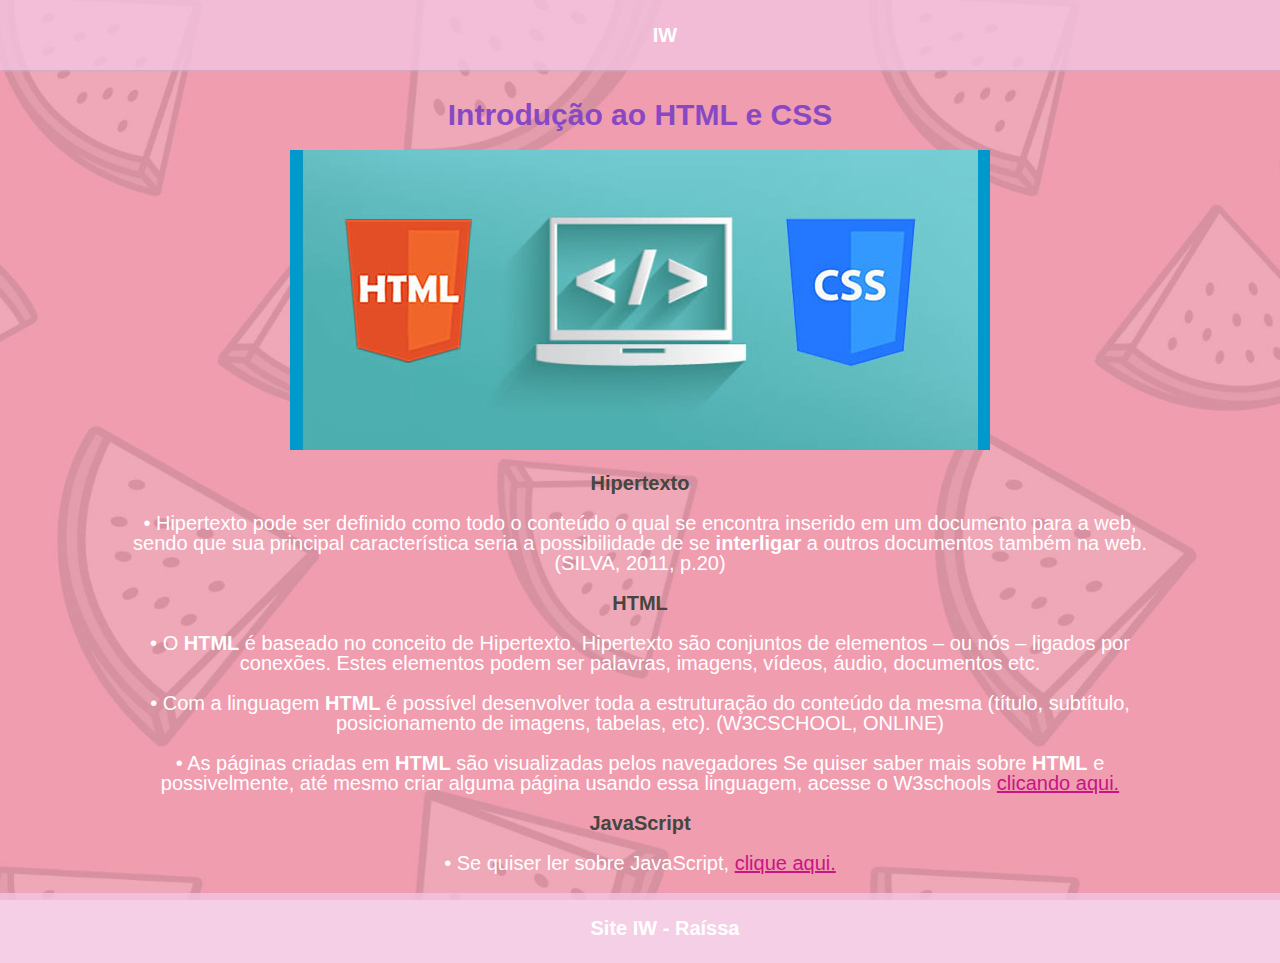
<file: index.html>
<!DOCTYPE html>
<html lang="pt-br">
<head>

    <meta charset="UTF-8">
    <meta http-equiv="X-UA-Compatible" content="IE=edge">
    <meta name="viewport" content="width=device-width, initial-scale=1.0">
    <link rel="shortcut icon" href="img/Raindropmemory-Merry-Go-Round-Folder-cat.ico" type="image/x-icon">
    <title>Aulas IW</title>
    <link rel="stylesheet" href ="reset.css">
    <link rel="stylesheet" href="style.css">

</head>

    <body>

        <header>
            <nav>
                <h1 style="color:rgb(255, 255, 255)"><strong>IW</strong></h1>
            </nav>
        </header>

         <div class="container">
    <div class="textos">

<div>

    <h1 style="font-size: 30px"><br> <strong>Introdução ao HTML e CSS</strong> <br></h1>
</div>

<div class="htmlcss">
    <picture>
        <br>
        <img src="img/htmlcss.jpg" title="HTML e CSS" alt="Imagem sobre html e css" style="width: auto; height: auto ">
     </picture>

</div>

<div>
    <h2><br><strong>Hipertexto</strong><br></h2>
    
        <p><br> • Hipertexto pode ser definido como todo o conteúdo o qual se encontra inserido em um documento para a web, sendo que sua principal característica seria a possibilidade de se <strong>interligar </strong> a outros documentos também na web. (SILVA, 2011, p.20)
        <!-- o <br> serve para quebrar parágrafos --> <p>
        
</div>

<div>
        <br>
        
        <h3><strong>HTML</strong></h3>
        <br>
        <p> 
            • O <strong>HTML</strong> é baseado no conceito de Hipertexto. Hipertexto são conjuntos de elementos – ou nós – ligados por conexões. Estes elementos podem ser palavras, imagens, vídeos, áudio, documentos etc.
        </p>
        <br>
</div>

<div>
        <p>
             • Com a linguagem <strong>HTML</strong> é possível desenvolver toda a estruturação do conteúdo da mesma (título, subtítulo, posicionamento de imagens, tabelas, etc). (W3CSCHOOL, ONLINE)
        ​</p>

        <br>

</div>

<div>
         <p>

         • As páginas criadas em <strong>HTML</strong> são visualizadas pelos navegadores
         Se quiser saber mais sobre <strong>HTML</strong> e possivelmente, até mesmo criar alguma página usando essa linguagem, acesse o W3schools <a title="W3" style="color:mediumvioletred" href="https://www.w3schools.com/html/default.asp" target="_blank" rel="external"><i>clicando aqui.</i></a> 

        </p>

</div>

<div>
 

        <h4><br><strong>JavaScript</strong></h4>
        <br>

        <p> • Se quiser ler sobre JavaScript, <a title="Página 2: JavaScript" style="color:mediumvioletred" href="p2.html" rel="next"><i>clique aqui.</i></a> </p>

        <br>

</div>     
        </div>
            </div>

<footer>

    <p style="color: white"> <strong>Site IW - Raíssa</strong></p>

</footer>
</body>
</html>
</file>
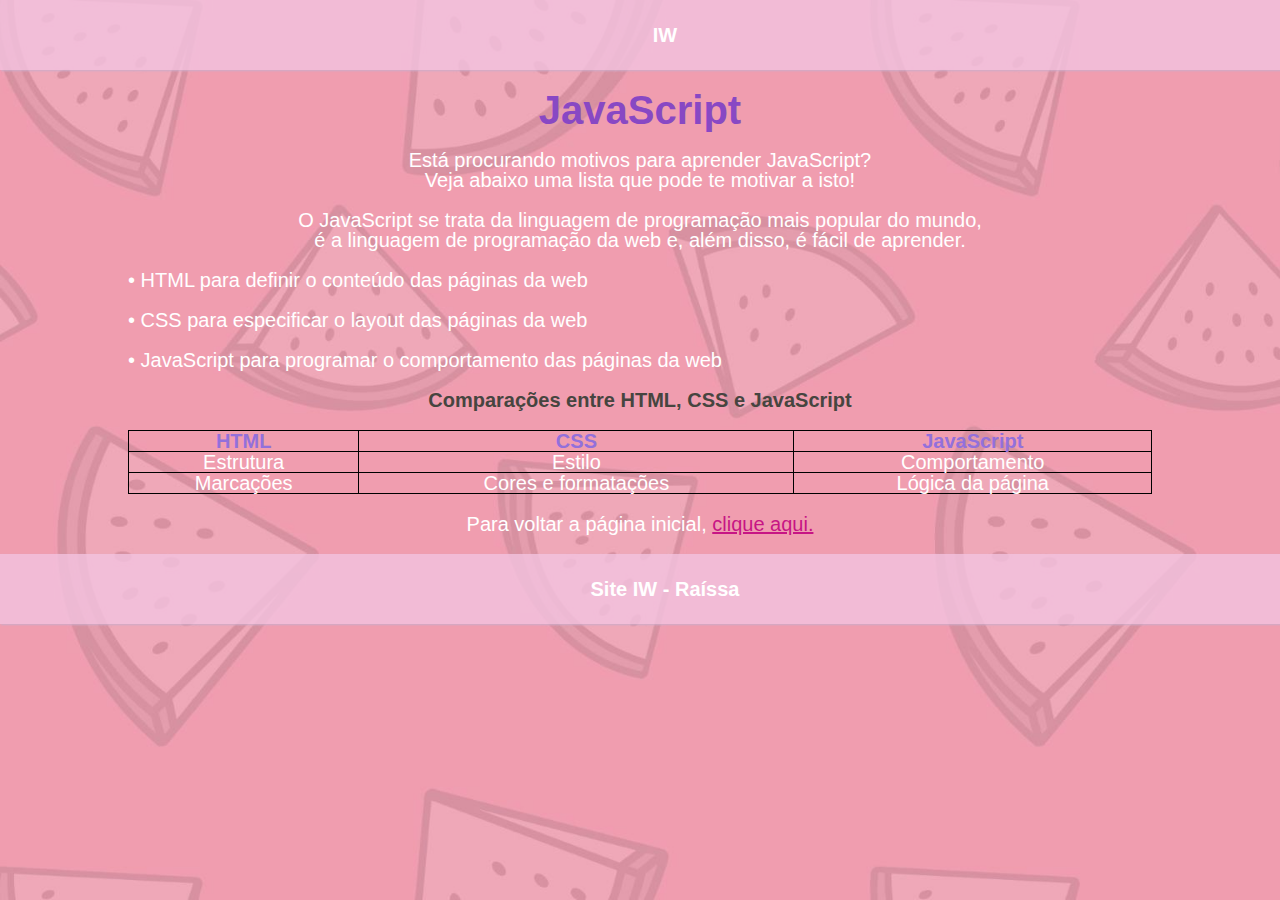
<file: p2.html>
<!DOCTYPE html>

<html lang="pt-br">

<head>

    <meta charset="UTF-8">
    <meta http-equiv="X-UA-Compatible" content="IE=edge">
    <meta name="viewport" content="width=device-width, initial-scale=1.0">
    <link rel="shortcut icon" href="img/Sonya-Swarm-Cat.ico" type="image/x-icon">
    <title>JavaScript</title>
    <link rel="stylesheet" href ="reset.css">
    <link rel="stylesheet" href="style.css">


</head>
<body>
    <header>
        <nav>
        <h1 style="color: rgb(255, 255, 255)"><strong>IW</strong></h1>
        </nav>
    </header>
            <div class="container">
        <div class="textos">
<div>
    <br>
    <h1 style="font-size: 40px"><strong>JavaScript</strong></h1>
    <br>
    <p>
         Está procurando motivos para aprender JavaScript? <br> Veja abaixo uma lista que pode te motivar a isto!
    </p> 
 </div>
        <div>  
            <br> 
        <p>O JavaScript se trata da linguagem de programação mais popular do mundo, <br> é a linguagem de programação da web e, além disso, é fácil de aprender.</p>
        </div>  
<div>
         <p style= "text-align: start;"> 
            <br>
        • HTML para definir o conteúdo das páginas da web

     </p>

    <p style= "text-align: start;"> 
        <br>
        • CSS para especificar o layout das páginas da web

    </p>

    <p style= "text-align: start;">
        <br>
         • JavaScript para programar o comportamento das páginas da web

    </p>

</div>

<div>   
    </ul>
    <br>
    <h2> <strong>Comparações entre HTML, CSS e JavaScript</strong></h2>
    <br>
<table>
  <tr>
         <th style="color:mediumpurple"><strong>HTML</strong></th>
         <th style="color:mediumpurple"><strong>CSS</strong></th>
         <th style="color:mediumpurple"><strong>JavaScript</strong></th>
  </tr>
  <tr>
    <td>Estrutura</td>
    <td>Estilo</td>
    <td> Comportamento</td>
  </tr>
  <tr>
    <td>Marcações</td>
    <td>Cores e formatações</td>
        <td>Lógica da página</td>
  </tr>

</table>
    <br>
 
    <p> Para voltar a página inicial, <a style="color:mediumvioletred" href="index.html" rel="prev">clique aqui.</a>
    </p>
    <br>
<div>
            </div>
        </div>  
</div> 
                </div>

<footer>

    <p style="color: white"> <strong>Site IW - Raíssa</strong></p>

</footer>
</body>
</html>
</file>
<file: style.css>
body {
        background-image: url("img/melancia.jpg");
        text-align: center;
        background-repeat: no-repeat;
        background-size: cover;
        background-attachment: fixed;
        font-size: 20px;
        font-family: sans-serif;
        margin: 0px 0px;
        overflow-x: hidden;
        
        }

  strong{

    font-weight: bolder;
    }

    h1{ 
      
      font-size: 20;
      color:#8848c4;
    }

    p{
        color: rgb(255, 255, 255);
        text-align:center;
    }

    table {
        width: 100%;
      }
      
      th {
        height: 10px;
      }

      p{
          style:"white";
          text-align:center;
      }

      
      table, th, td {
        border: 1px solid black;
        color: rgb(255, 255, 255);
      }

      h2,h3,h4{
          color: rgb(70, 69, 64);
          text-align:center;
      }

      .container{
        width: 80%;
        margin-left: auto;
        margin-right: auto;
       }

    header, footer{
        width: 100%;
        margin: 0px 0px 0px;
        background-color: #f3c3e0cc;
        padding: 25px;
        box-shadow: 1px 1px 2px rgb(204, 172, 201);
        text-align: center
    }
</file>
